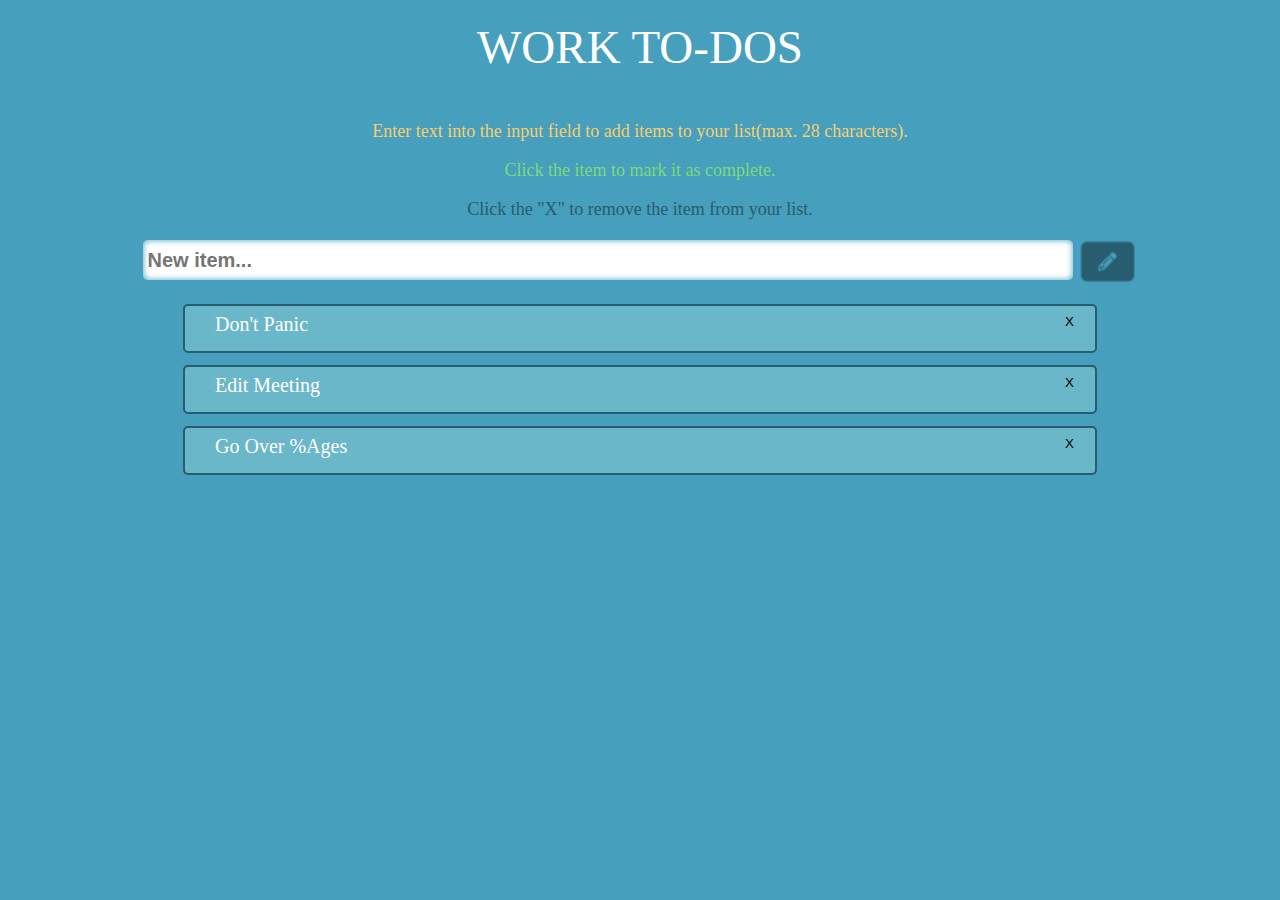
<file: index.html>
<html>
    <head>
        <link rel="stylesheet" type="text/css" href="jspro.css">
        <script src="jquery-3.4.1.js" ></script>
        <script src="jspro.js"></script>
    </head>
    <body>
        <div id="main">
        <p id="p1">WORK TO-DOS</p> 
        <p id="p2">Enter text into the input field to add items to your list(max. 28 characters).</p>
        <p id="p3">Click the item to mark it as complete.</p>
        <p id="p4">Click the "X" to remove the item from your list.</p>
        <input id="user" type="text" placeholder="New item..."> 
        <button id="btn1">.  . .s</button>
        <div class="div">
            <p class="p">Don't Panic</p>
            <button class="btn">X</button>
        </div>
        <div class="div">
            <p class="p">Edit Meeting</p>
            <button class="btn">X</button>
        </div>
        <div class="div">
            <p class="p">Go Over %Ages</p>
            <button class="btn">X</button>
        </div>
    </div>
    </body>

</html>
</file>
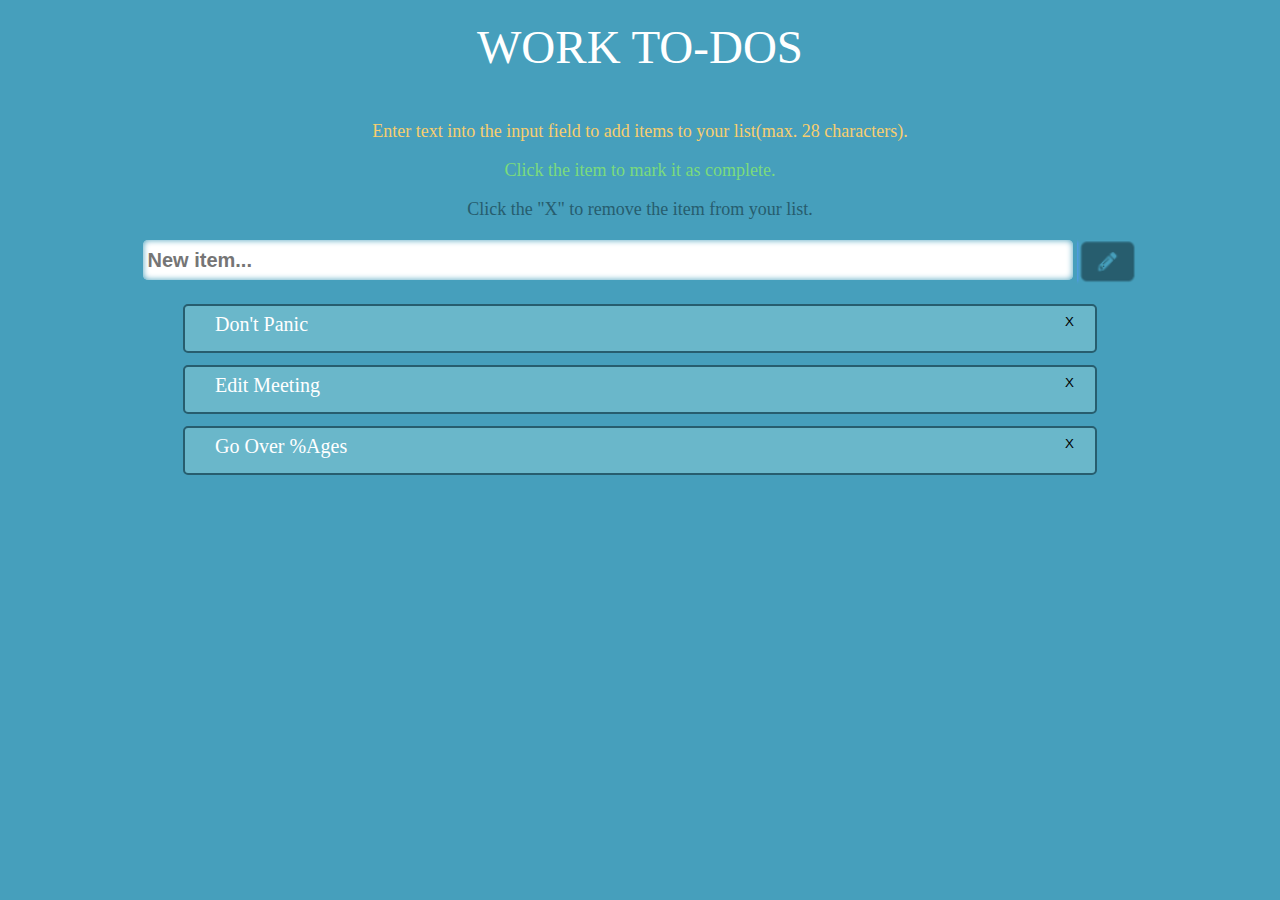
<file: jspro.html>
<html>
    <head>
        <link rel="stylesheet" type="text/css" href="jspro.css">
        <script src="jquery-3.4.1.js" ></script>
        <script src="jspro.js"></script>
    </head>
    <body>
        <div id="main">
        <p id="p1">WORK TO-DOS</p> 
        <p id="p2">Enter text into the input field to add items to your list(max. 28 characters).</p>
        <p id="p3">Click the item to mark it as complete.</p>
        <p id="p4">Click the "X" to remove the item from your list.</p>
        <input id="user" type="text" placeholder="New item..."> 
        <button id="btn1">.  . .s</button>
        <div class="div">
            <p class="p">Don't Panic</p>
            <button class="btn">X</button>
        </div>
        <div class="div">
            <p class="p">Edit Meeting</p>
            <button class="btn">X</button>
        </div>
        <div class="div">
            <p class="p">Go Over %Ages</p>
            <button class="btn">X</button>
        </div>
    </div>
    </body>

</html>
</file>
<file: jspro.css>
body{
    text-align: center;
    background-color: rgb(70, 159, 188);
    font-family: Arial black;
    margin-top: 20;
    margin-bottom: 80;
}
#p1{
    color: white;
    font-size: 47px;
}
#p2{
    font-size: 18;
    color: rgb(248,206,111);
}
#p3{
    font-size: 18;
    color: rgb(123,219,124);
}
#p4{
    font-size: 18;
    color: rgb(39,93,110);
}
.div{
    border:solid 2px rgb(39,93,110);
    border-radius: 5px;
    background-color: rgb(106,183,202);
    height: 45px;
    width: 910px;
    margin-top:12 ;
    margin-left: auto;
    margin-right: auto;
}
.p{
    margin-top: 7px;
    margin-left: 30px;
    font-size: 20;
    float: left;
    color: white;
}
.btn{
    float: right;
    margin-top: 7;
    margin-right: 15;
    border:0;
    background-color: rgb(106,183,202);
    cursor: hand;
}
#btn1{
    background: url(download.png) no-repeat;
    background-color: blue;
    color:rgb(39,93,110);
    width:61px;
    height:48px;
    border:0px;
    cursor: hand;
}
input{
    width: 930px;
    padding:5px;
    color: rgb(117,117,117);
    font-size: 20;
    border-radius: 5px;
    font-weight: bold;
    height: 40;
    box-shadow: inset 0 0 6px rgb(70, 159, 188);
    border:0;
    margin-bottom: 12;
}
</file>
